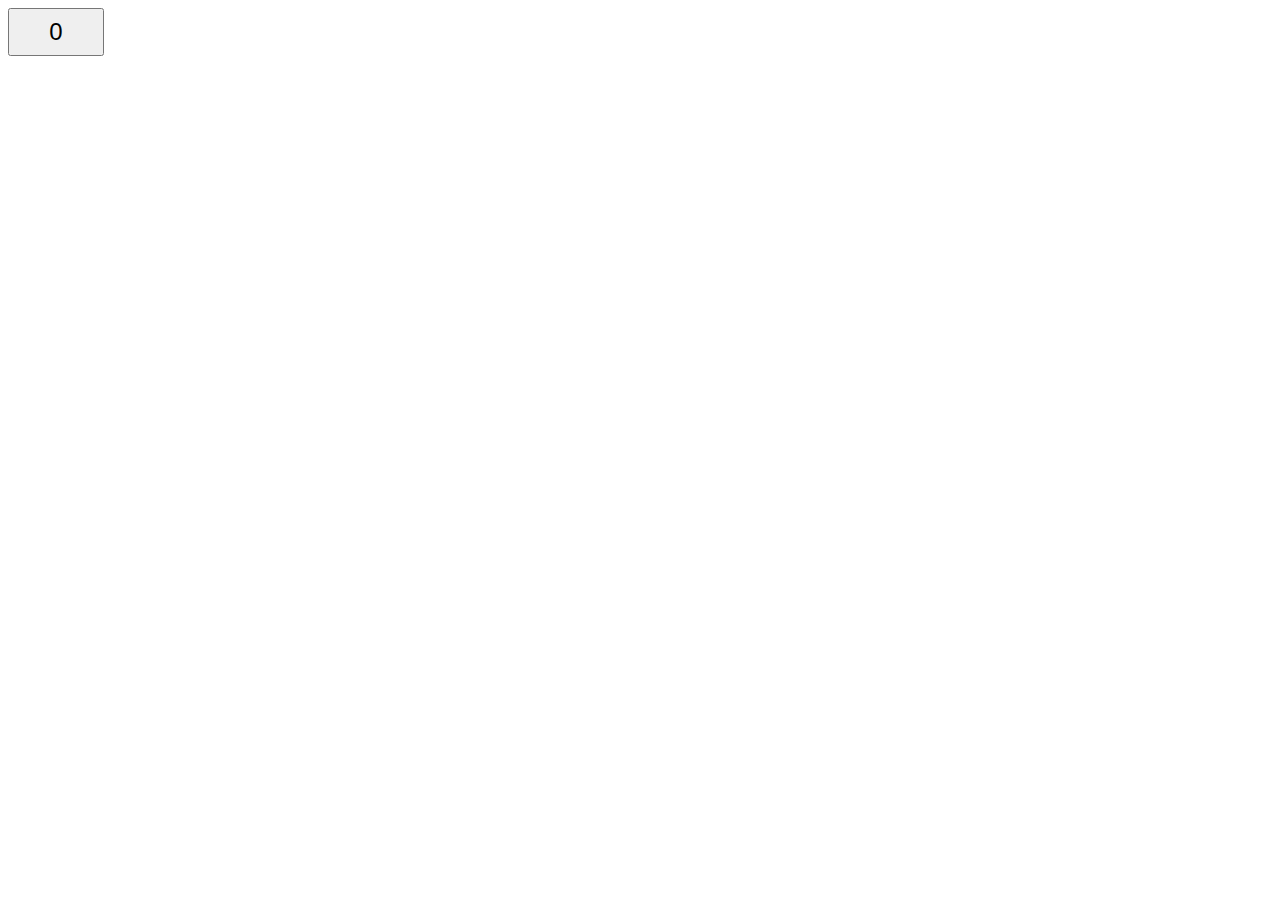
<file: Javascript-Week2/Day_5/1.-Create_a_Button/index.html>
<!-- Enter your HTML code here -->
<!DOCTYPE html>
<html>
    <head>
        <link rel="stylesheet" href="css/button.css" type="text/css"/>
        <meta charset="utf-8">
        <title>Button</title>
    </head>
    <body>
        <button id="btn">0</button>
        <script src="js/button.js" type="text/javascript"></script>
    </body>
</html>
</file>
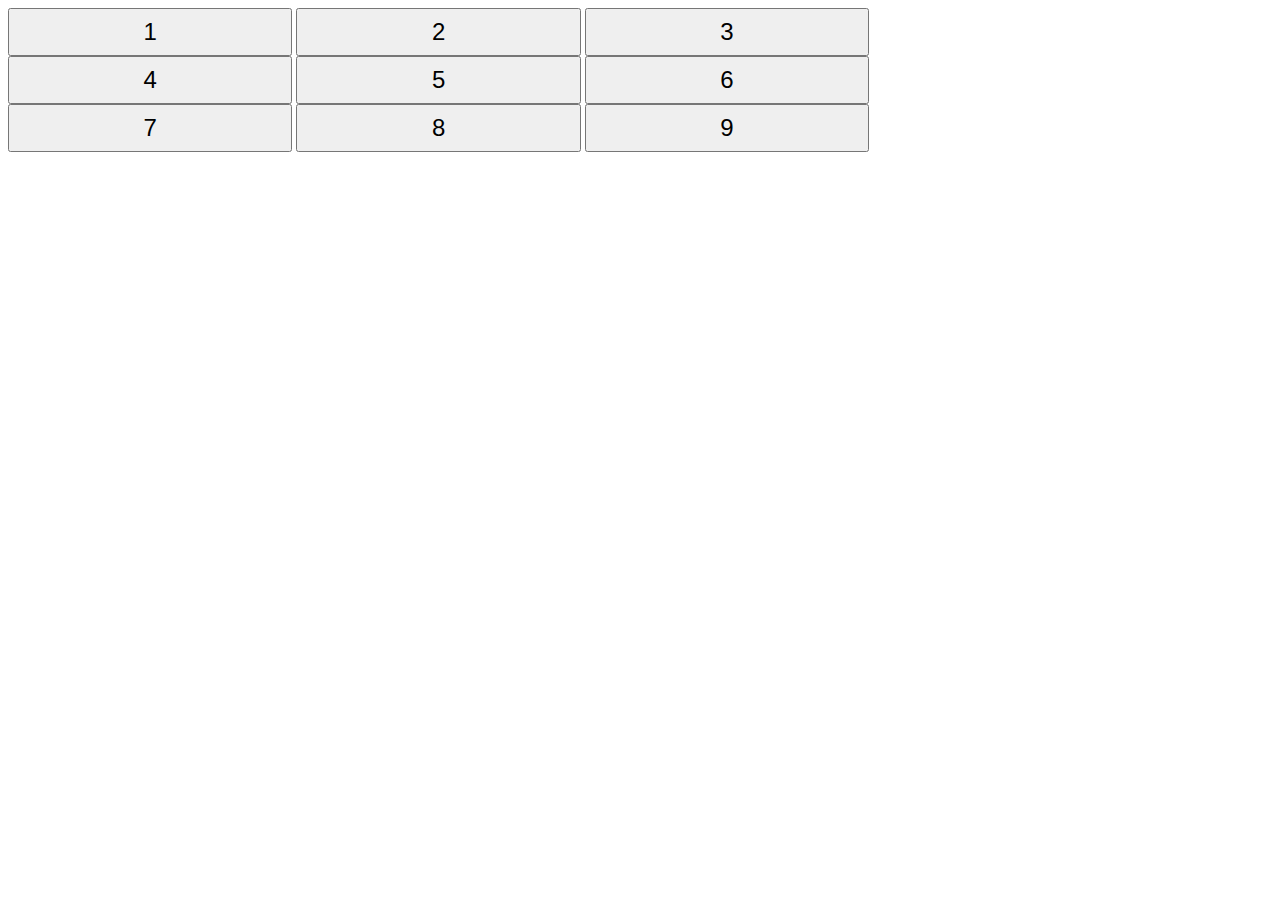
<file: Javascript-Week2/Day_6/1.-Buttons_Container/index.html>
<!-- Enter your HTML code here -->
<!DOCTYPE html>
<html>
    <head>
        <link rel="stylesheet" href="css/buttonsGrid.css" type="text/css">
        <meta charset="utf-8">
        <title>Buttons Grid</title>
    </head>
    <body>
        <div id="btns">
            <button id="btn1" class="btn">1</button>
            <button id="btn2" class="btn">2</button>
            <button id="btn3" class="btn">3</button>
            <button id="btn4" class="btn">4</button>
            <button id="btn5" class="btn">5</button>
            <button id="btn6" class="btn">6</button>
            <button id="btn7" class="btn">7</button>
            <button id="btn8" class="btn">8</button>
            <button id="btn9" class="btn">9</button>
        </div>
        <script src="js/buttonsGrid.js" type="text/javascript"></script>
    </body>
</html>
</file>
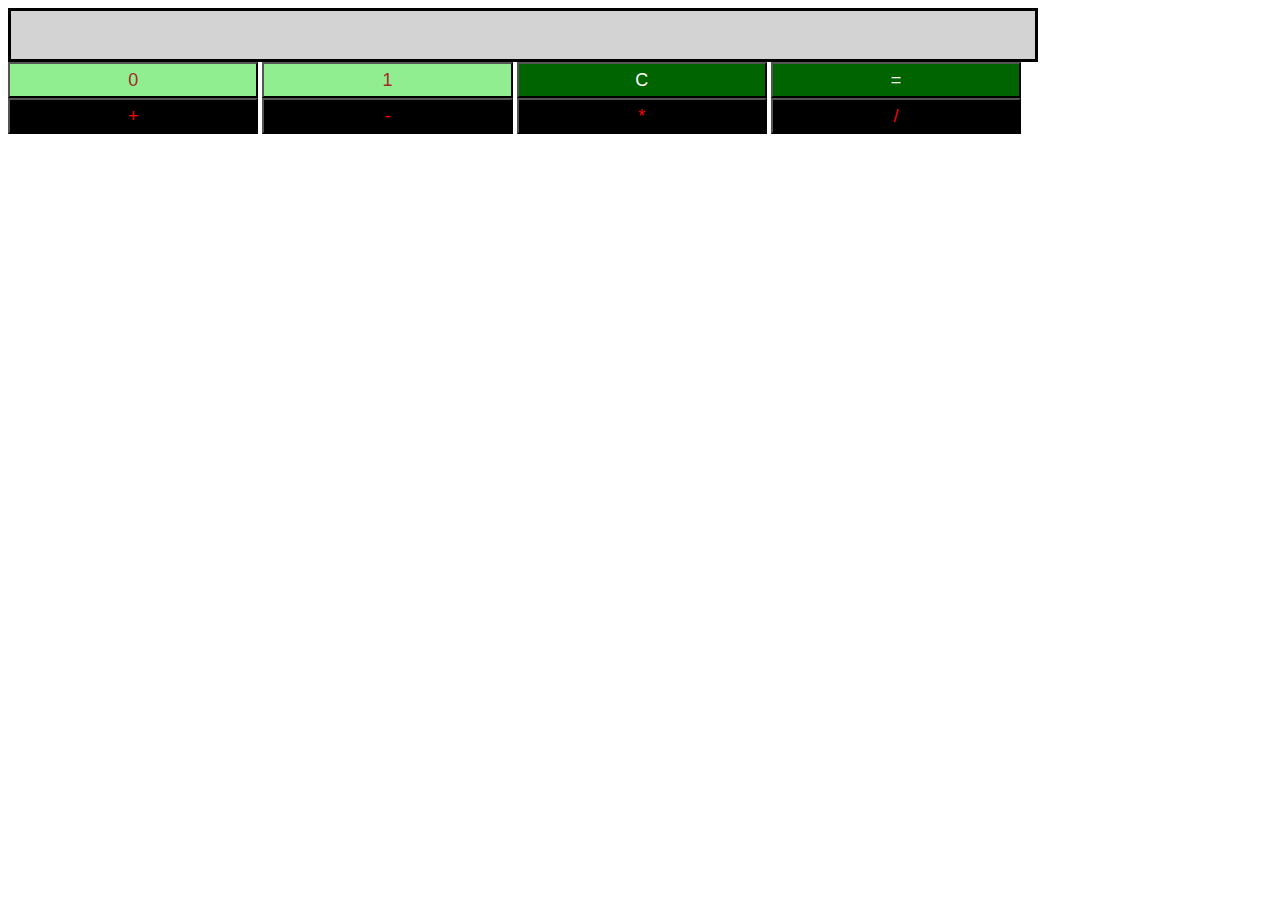
<file: Javascript-Week2/Day_7/1.-Binary_Calculator/index.html>
<!-- Enter your HTML code here -->
<!DOCTYPE html>
<html>
    <head>
        <meta charset="utf-8">
        <link rel="stylesheet" href="css/binaryCalculator.css" type="text/css"/>
        <title>Binary Calculator</title>
    </head>
    <body>
        <div id="res"></div>
        <div id="btns">
            <button id="btn0" class="btn numbers">0</button>
            <button id="btn1" class="btn numbers">1</button>
            <button id="btnClr" class="btn control-key">C</button>
            <button id="btnEql" class="btn control-key">=</button>
            <button id="btnSum" class="btn operation-key">+</button>
            <button id="btnSub" class="btn operation-key">-</button>
            <button id="btnMul" class="btn operation-key">*</button>
            <button id="btnDiv" class="btn operation-key">/</button>
        </div>
        <script src="js/binaryCalculator.js" type="text/javascript"></script>
    </body>
</html>
</file>
<file: Javascript-Week2/Day_5/1.-Create_a_Button/css/button.css>
#btn {
    width:96px;
    height:48px;
    font-size:24px;
}
</file>
<file: Javascript-Week2/Day_6/1.-Buttons_Container/css/buttonsGrid.css>
#btns {
    width:75%;
}

#btns > .btn {
    width:30%;
    height:48px;
    font-size:24px;
}
</file>
<file: Javascript-Week2/Day_7/1.-Binary_Calculator/css/binaryCalculator.css>
#res {
    background-color:lightgray;
    border:solid;
    width:81%;
    height:48px;
    font-size:20px;
}

#btns {
    width:90%;
}

.btn {
    width:22%;
    height:36px;
    font-size:18px;
}

.numbers {
    background-color:lightgreen;
    color:brown;
}

.control-key {
    background-color:darkgreen;
    color:white;
}

.operation-key {
    background-color:black;
    color:red;
}
</file>
